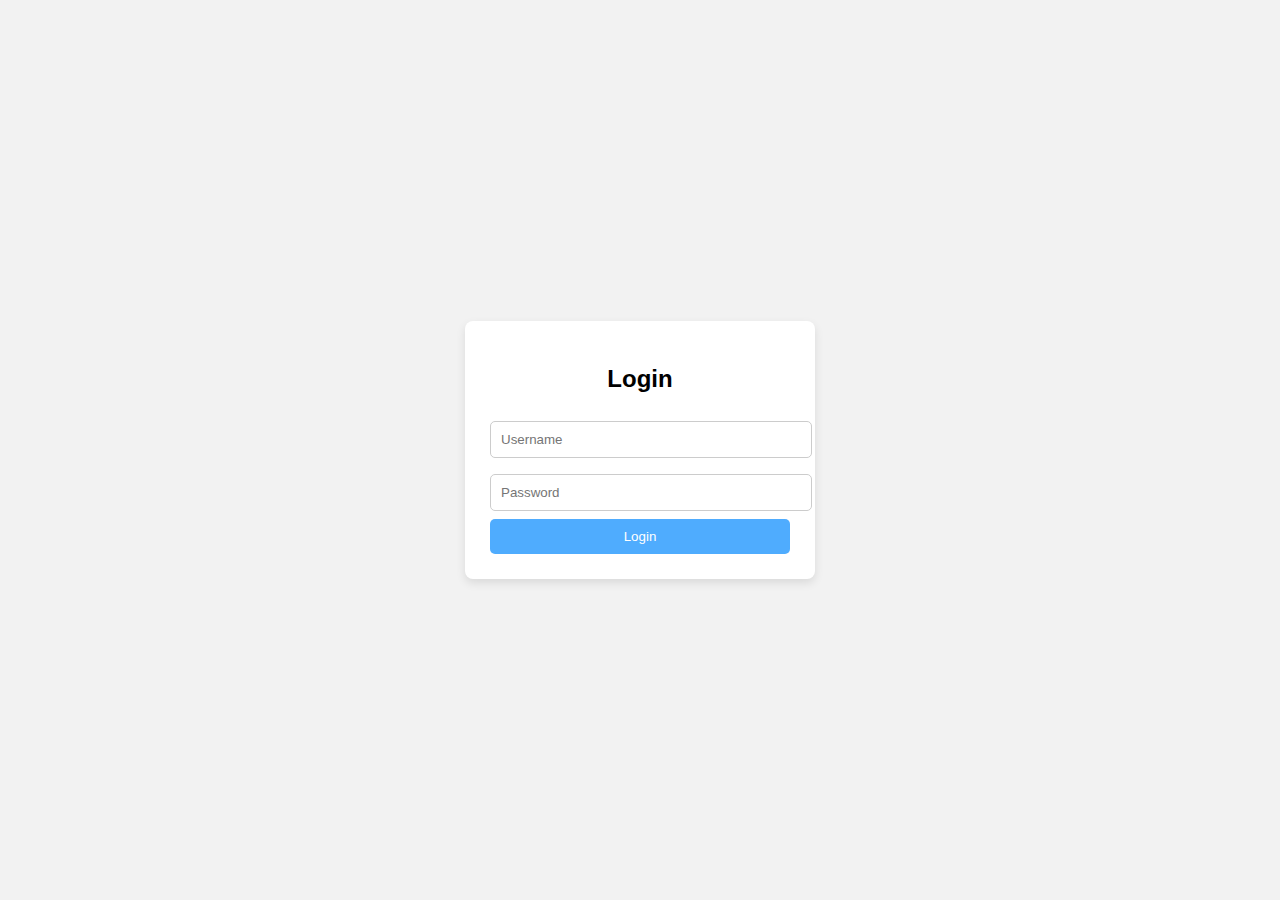
<file: index.html>
<!DOCTYPE html>
<html lang="en">
<head>
    <meta charset="UTF-8">
    <title>Login</title>
    <style>
        body {
            font-family: Arial, sans-serif;
            background: #f2f2f2;
            height: 100vh;
            display: flex;
            justify-content: center;
            align-items: center;
            margin: 0;
        }

        .login-box {
            background: #fff;
            padding: 25px;
            width: 300px;
            border-radius: 8px;
            box-shadow: 0 4px 10px rgba(0,0,0,0.1);
        }

        .login-box h2 {
            text-align: center;
            margin-bottom: 20px;
        }

        .login-box input {
            width: 100%;
            padding: 10px;
            margin: 8px 0;
            border: 1px solid #ccc;
            border-radius: 5px;
        }

        .login-box button {
            width: 100%;
            padding: 10px;
            background: #4facfe;
            border: none;
            color: white;
            border-radius: 5px;
            cursor: pointer;
        }

        .login-box button:hover {
            background: #00c6ff;
        }
    </style>
</head>
<body>

    <div class="login-box">
        <h2>Login</h2>
        <form>
            <input type="text" placeholder="Username" required>
            <input type="password" placeholder="Password" required>
            <button type="submit">Login</button>
        </form>
    </div>

</body>
</html>
</file>
